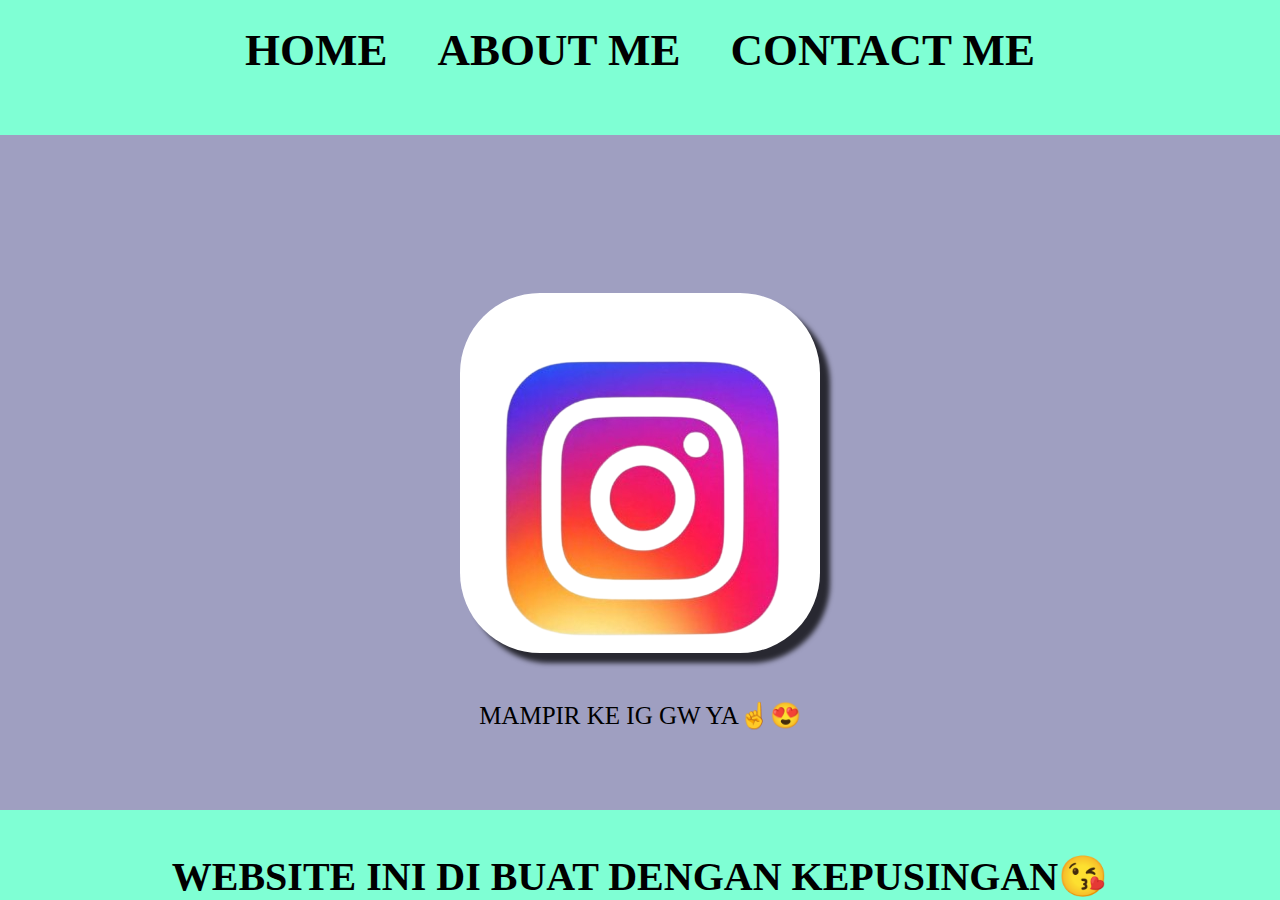
<file: index.html>
<html>
<head>
    <title>WEB DIKA GANTENG</title>
    <link rel="stylesheet" href="style.css" />
</head>    
 <body>
   <div class="container">
<!-- NAVIGATION BAR -->
 <div class="container-navbar">
    <ul class="ul-navbar"> 
        <li class="li-navbar">
         <a href="index.html" class="a-navbar">HOME</a>
        </li> 
        <li class="li-navbar">
         <a href="about.html" class="a-navbar"> ABOUT ME</a>
        </li>
        <li class="li-navbar">
         <a href="contact.html" class="a-navbar">CONTACT ME</a>
        </li>
    </ul>
 </div>
<!-- NAVIGATION BAR END -->

<!-- CONTENT 1 -->
 <div class="container-content">
   <a href="https://instagram.com/dikapashha" class="a-content">
      <img src="Iinstagram-removebg-preview(1).png" class="img-content/">
      <p>MAMPIR KE IG GW YA☝️😍</p>
   </a>
 </div>
<!-- CONTENT 1 END -->

<!-- FOOTER -->
 <div class="container-footer">
    <h1 class="h1-footer">WEBSITE INI DI BUAT DENGAN KEPUSINGAN😘</h1>
 </div>
 <!-- FOOTER END -->
  </div> 
</body>
</html>
</file>
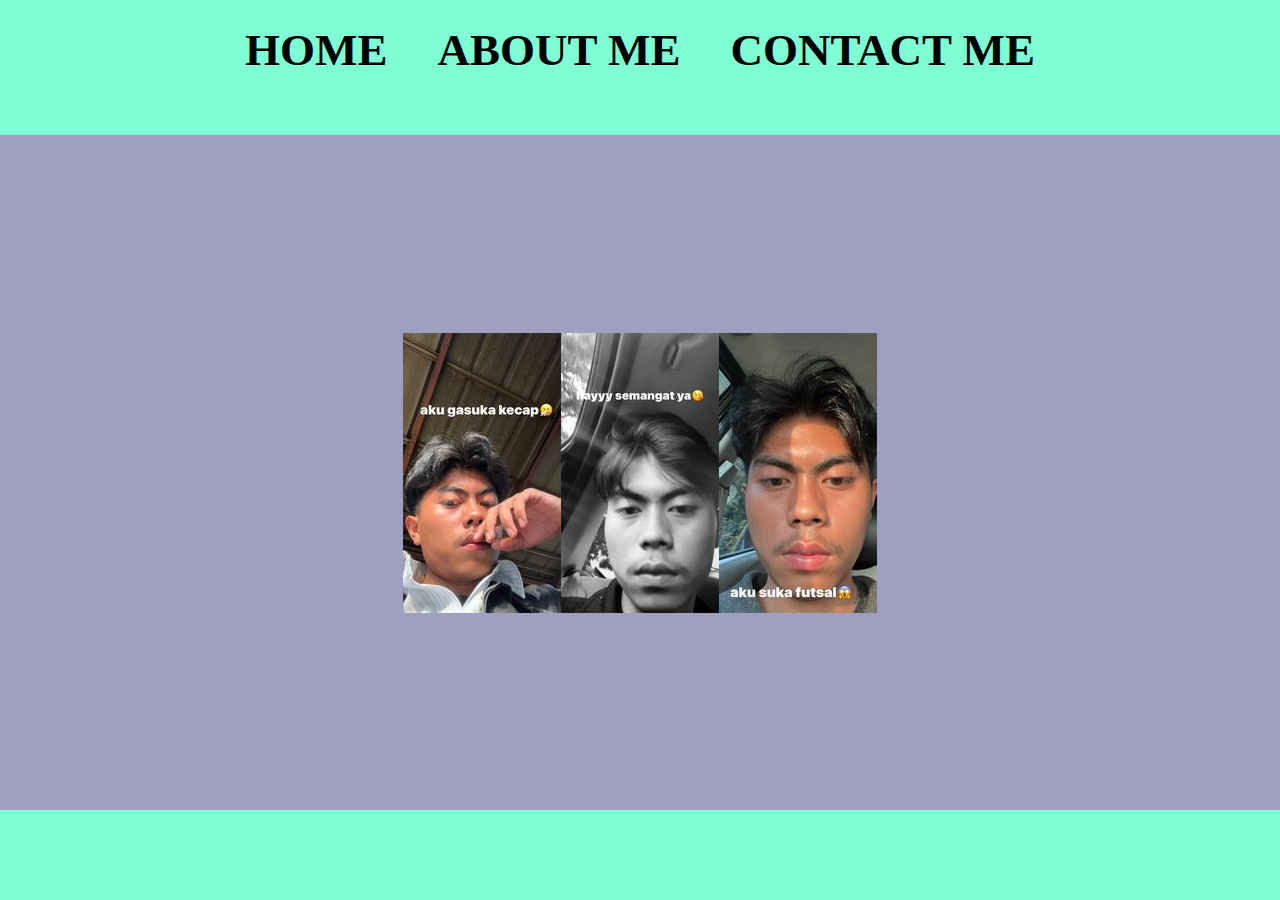
<file: about.html>
<html>
<head>
    <title>ABOUT ME</title>
    <link rel="stylesheet" href="style.css" />
</head>    
 <body>
   <div class="container">
<!-- NAVIGATION BAR -->
 <div class="container-navbar">
    <ul class="ul-navbar"> 
        <li class="li-navbar">
         <a href="index.html" class="a-navbar">HOME</a>
        </li> 
        <li class="li-navbar">
         <a href="about.html" class="a-navbar"> ABOUT ME</a>
        </li>
        <li class="li-navbar">
         <a href="contact.html" class="a-navbar">CONTACT ME</a>
        </li>
    </ul>
 </div>
<!-- NAVIGATION BAR END -->

<!-- CONTENT 1 -->
 <div class="container-content">
      <img src="DIKA 5.jpeg"/>
      <img src="foto dika.jpeg"/>
      <img src="dika 4.jpeg">
   </a>
 </div>
<!-- CONTENT 1 END -->

<!-- FOOTER -->
 <div class="container-footer">
 </div>
 <!-- FOOTER END -->
  </div> 
</body>
</html>
</file>
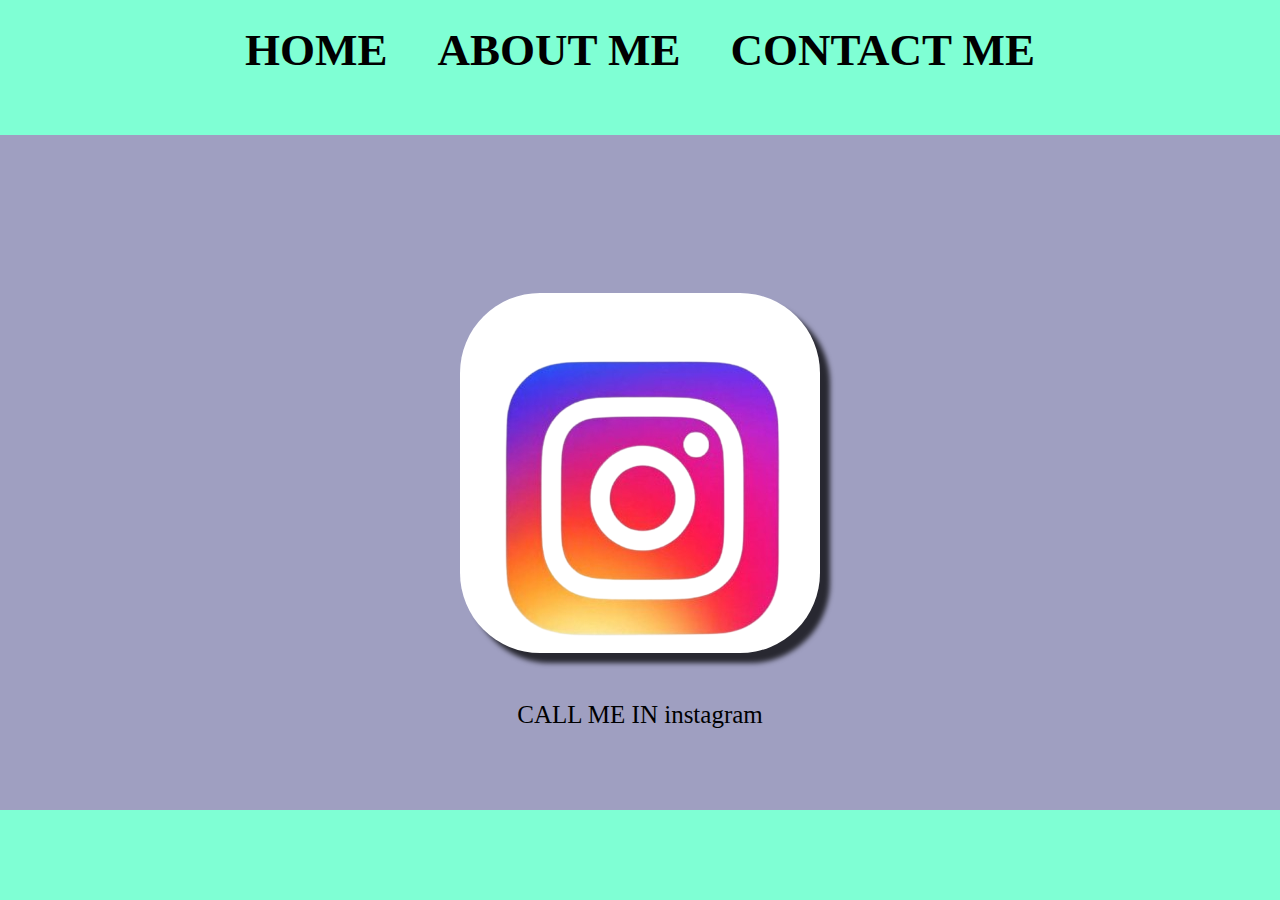
<file: contact.html>
<html>
<head>
    <title>CONTACT ME</title>
    <link rel="stylesheet" href="style.css" />
</head>    
 <body>
   <div class="container">
<!-- NAVIGATION BAR -->
 <div class="container-navbar">
    <ul class="ul-navbar"> 
        <li class="li-navbar">
         <a href="#" class="a-navbar">HOME</a>
        </li> 
        <li class="li-navbar">
         <a href="about.html" class="a-navbar"> ABOUT ME</a>
        </li>
        <li class="li-navbar">
         <a href="contact.html" class="a-navbar">CONTACT ME</a>
        </li>
    </ul>
 </div>
<!-- NAVIGATION BAR END -->

<!-- CONTENT 1 -->
 <div class="container-content">
   <a href="https://instagram.com/dikapashha" class="a-content">
      <img src="Iinstagram-removebg-preview(1).png" class="img-content/">
      <p>CALL ME IN instagram</p>
 </a>
 </div>
<!-- CONTENT 1 END -->

<!-- FOOTER -->
 <div class="container-footer">
 </div>
 <!-- FOOTER END -->
  </div> 
</body>
</html>
</file>
<file: style.css>
*,
html{
    margin: 0 ;
    padding:0 ;
}

.container{}


.container-navbar {
    background-color: aquamarine;
    width: 100% ;
    height: 15vh ;
}

.ul-navbar {
    display: flex;
    height: 100px;
    justify-content: center;
    align-items: center;

    
} 

.li-navbar {
    list-style-type: none;
    padding: 20px;
    margin: 5px;
    color: black;
    font-size: 5vh;
    font-style: normal;
}

.li-navbar:hover{
    background-color: hsl(0, 0%, 100%);
    transition: .5s ease-in-out;
    transition-delay: .3s ;
    border-radius: 15px;
}


.a-navbar{
    color: rgb(0, 0, 0);
    text-decoration: none;
    font-weight: 800;
}


.container-content{
    background-color: rgb(159, 159, 193);
    display: flex;
    justify-content: center;
    align-items: center;
    height: 75vh;
}

.a-content{
    background-color: rgb(255, 255, 255);
    color: rgb(0, 0, 0);
    text-decoration: none;
    font-size: 25px;
    width: 360px;
    height: 360px;
    display: flex;
    flex-direction: column;
    justify-content:space-evenly;
    align-items:center;
    border-radius: 80px;
    box-shadow: box-shadow: 10px 10px 5px 0px rgba(0,0,0,0.75);
    -webkit-box-shadow: 10px 10px 5px 0px rgba(0,0,0,0.75);
    -moz-box-shadow: 10px 10px 5px 0px rgba(0,0,0,0.75);;
}

.img-content{
    width: 30%;
    height: 30% ;
}

.container-footer{
    height: 10vh;
    background-color: aquamarine;
    display:flex;
    justify-content: center;
    align-items: end;
}

.h1-footer{
    font-size: 40px;
    color: rgb(0, 0, 0);
}
</file>
